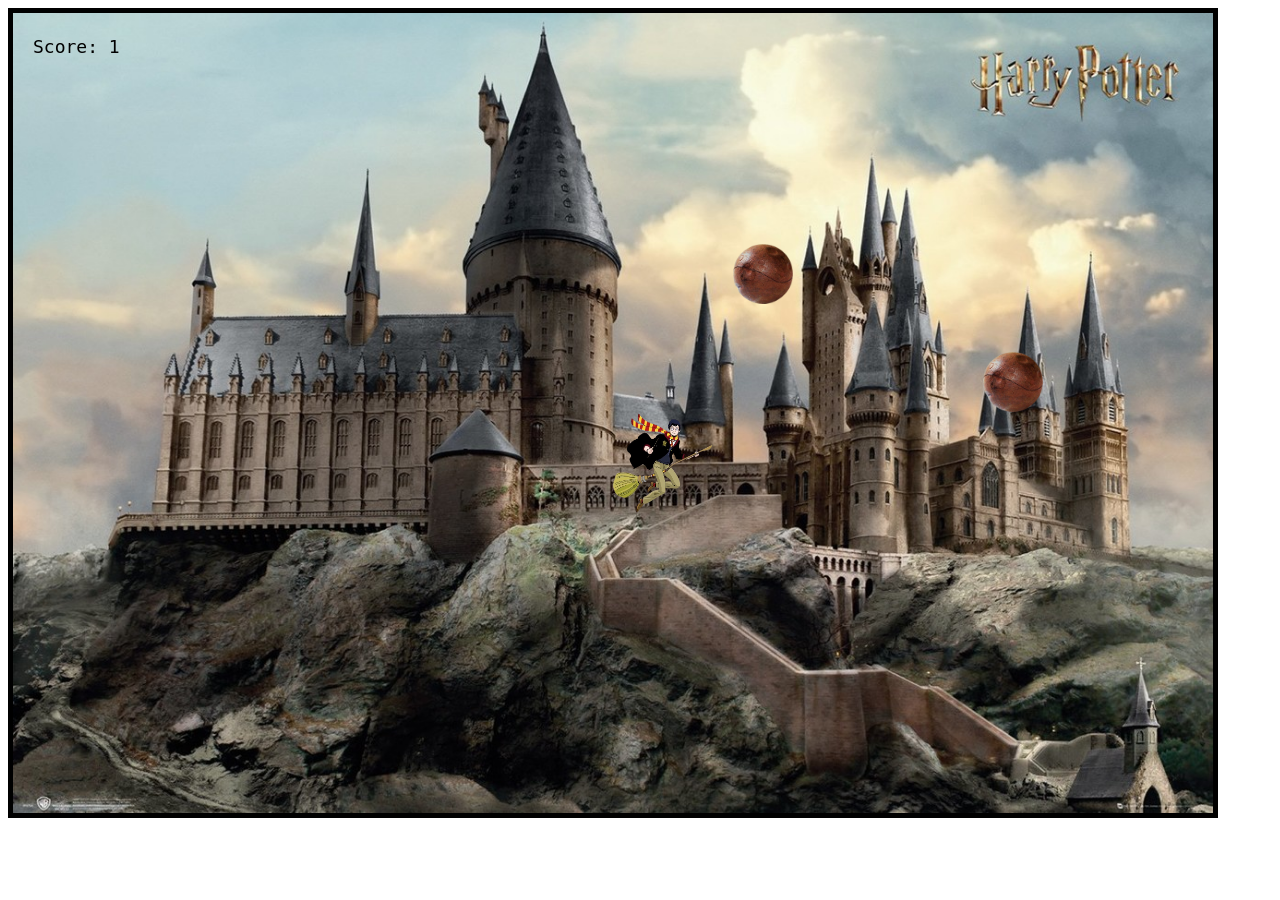
<file: index.html>
<!DOCTYPE html>
<html lang="en">
  <head>
    <meta charset="UTF-8" />
    <meta http-equiv="X-UA-Compatible" content="IE=edge" />
    <meta name="viewport" content="width=device-width, initial-scale=1.0" />
    <title>Harry Potter</title>
    <link rel="stylesheet" href="style.css">
  </head>
  <body>
    <div id="game board">
      <canvas id="canvas" width="1200px" height="800px" style="border: 5px solid black"></canvas>
    </div>
    <script src="component.js"></script>
    <script src="game.js"></script>
    <script src="main.js"></script>
  </body>
</html>
</file>
<file: style.css>
#canvas {
    background-image: url("docs/assets/images/hogwards.png");
    background-size: cover;
}
</file>
